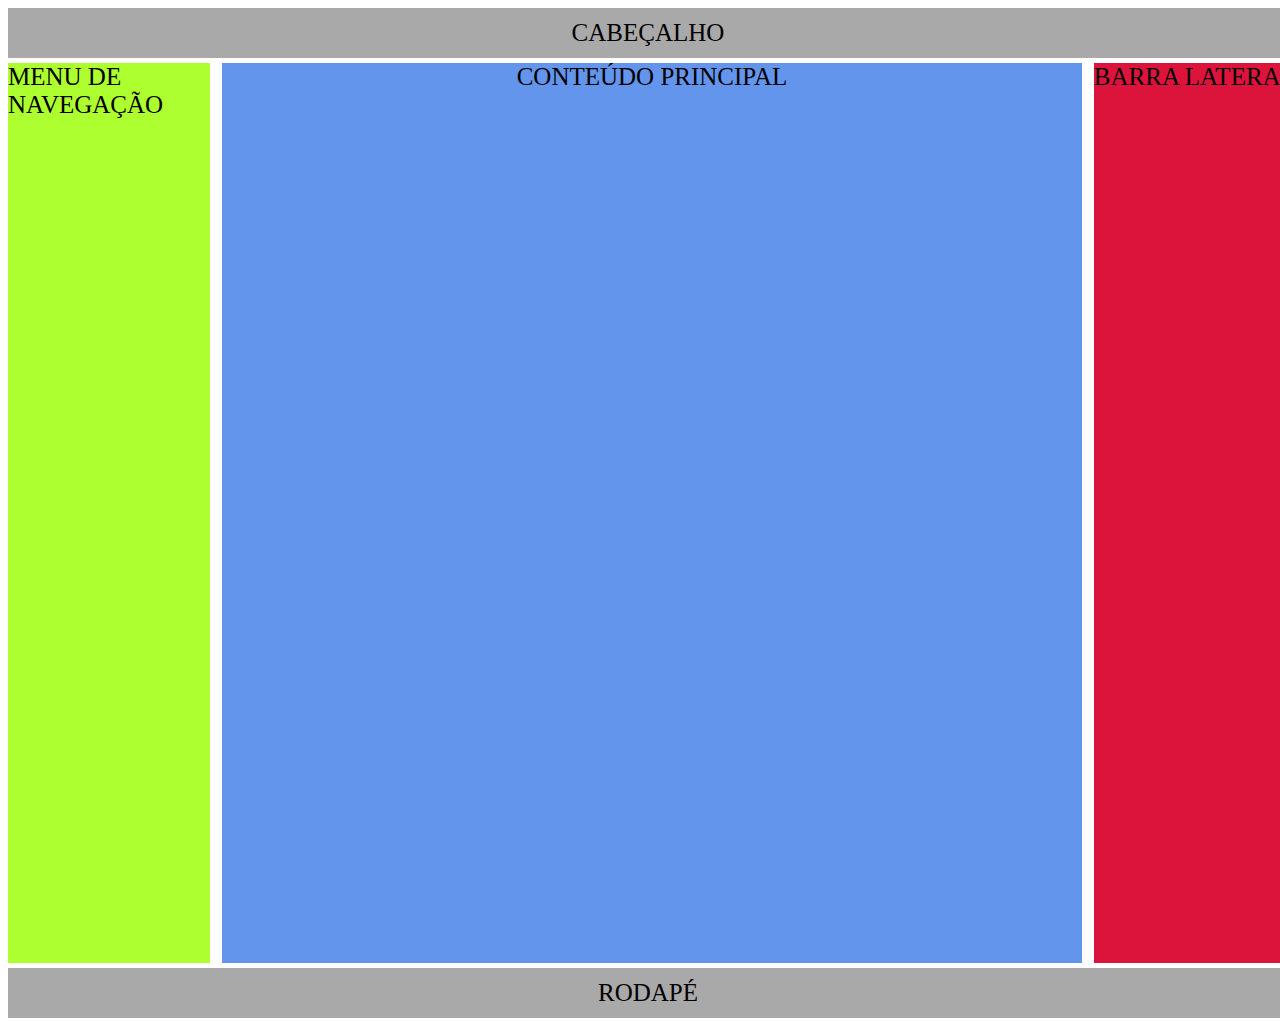
<file: index.html>
<!DOCTYPE html>
<html lang="pt-br">
<head>
    <meta charset="UTF-8">
    <meta name="viewport" content="width=device-width, initial-scale=1.0">
    <title>desafio da grade</title>
    <link rel="stylesheet" href="style.css">
</head>
<body>
    <div class="parents">
        <header class="cabecalho"><a href="/index2.html">CABEÇALHO</a></header>
        
        <div class="pagina-centro">
        <nav class="nav-menu">MENU DE NAVEGAÇÃO</nav>
        <main class="conteudo">CONTEÚDO PRINCIPAL</main>
        <aside class="barra-lateral">BARRA LATERAL</aside>
        </div>

        <footer class="rodape">RODAPÉ</footer>
    </div>
</body>
</html>
</file>
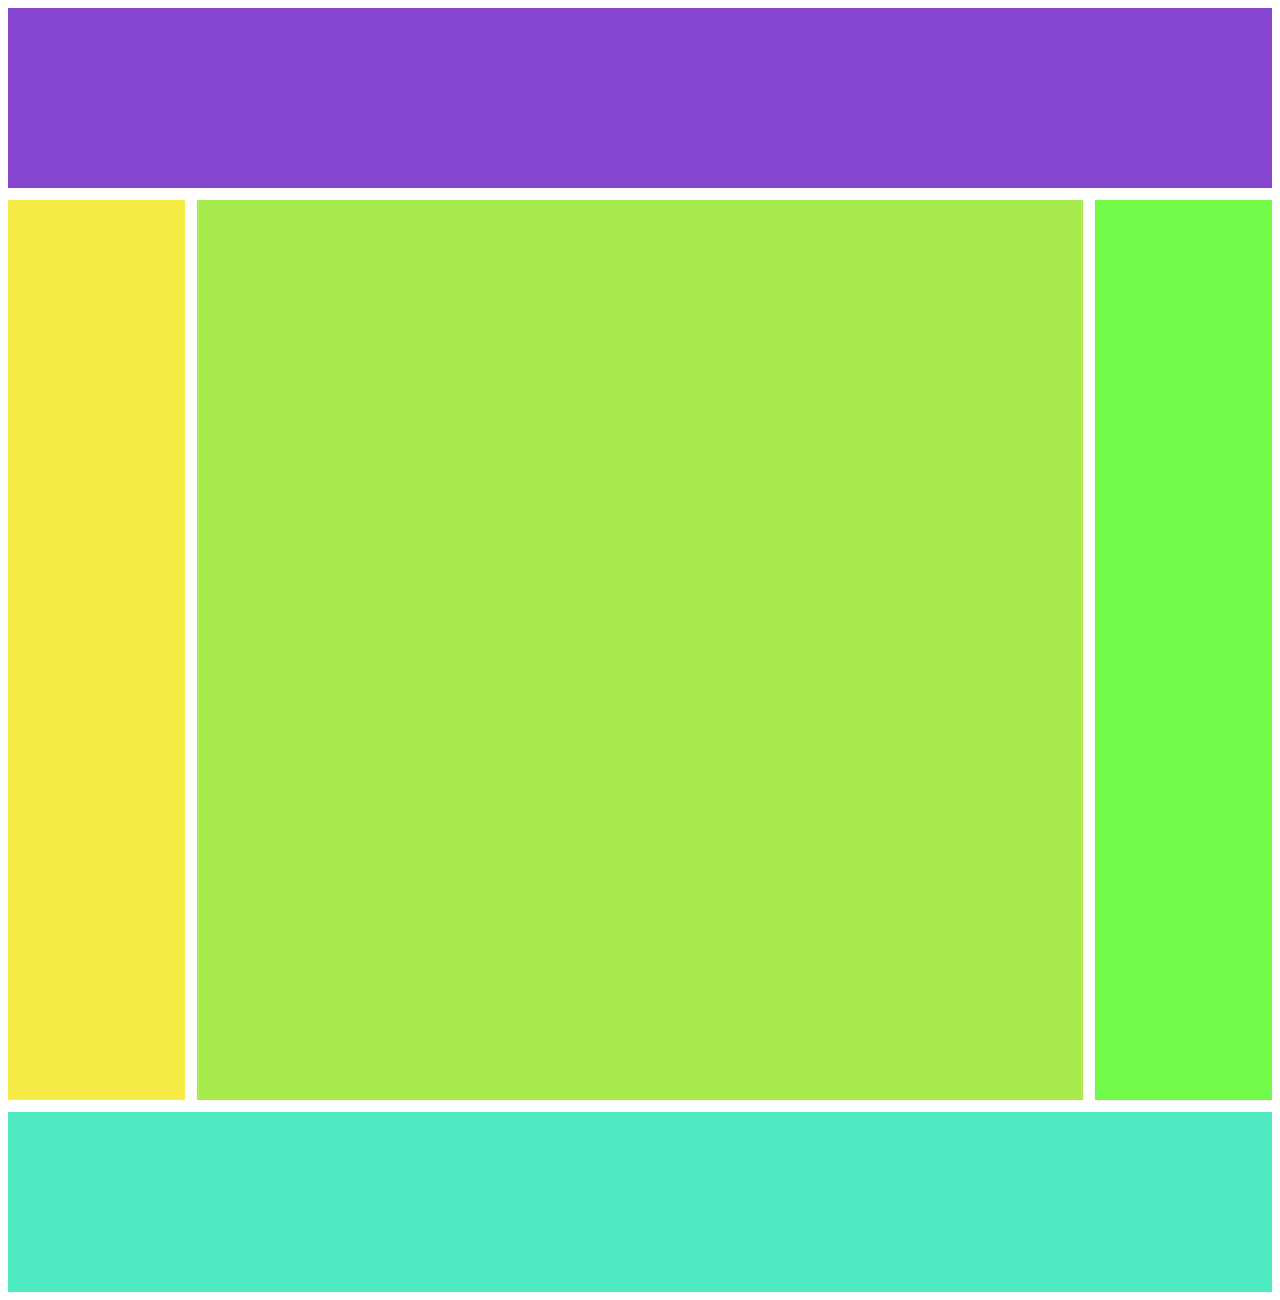
<file: index2.html>
<!DOCTYPE html>
<html lang="pt-br">
<head>
    <meta charset="UTF-8">
    <meta name="viewport" content="width=device-width, initial-scale=1.0">
    <title>desafio da grade (modelo site)</title>
    <link rel="stylesheet" href="style2.css">
</head>
<body>
    <div class="parent">
        <header class="div1"></header>
        <footer class="div2"></footer>
        <nav class="div3"></nav>
        <aside class="div4"></aside>
        <main class="div5"></main>
    </div>
</body>
</html>
</file>
<file: style.css>
.cabecalho {
    background-color: darkgray;
    height: 50px;
    width: 100vw;
    margin-bottom: 5px;
    font-size: 25px;
    justify-content: center;
    align-items: center;
    display: flex;
}

a {
    text-decoration: none;
    color: inherit;
}

.nav-menu {
    background-color: greenyellow;
    color: #000000;
    font-size: 25px;
    display: flex;
    justify-content: center;
}

.conteudo {
    background-color: cornflowerblue;
    justify-content: center;
    display: flex;
    color: #000;
    font-size: 25px;
}

.barra-lateral {
    background-color: crimson;
    font-size: 25px;
    justify-content: center;
    display: flex;
    color: #000000;
}

.rodape {
    background-color: darkgray;
    height: 50px;
    width: 100vw;
    font-size: 25px;
    align-items: center;
    justify-content: center;
    display: flex;
    margin-top: 5px;
}

.pagina-centro {
    display: grid;
    grid-template-columns: 16% 68% 16%;
    height: 100vh;
    gap: 12px;
}
</file>
<file: style2.css>
.parent {
    display: grid;
    grid-template-columns: 1fr 5fr 1fr;
    grid-template-rows: 1fr 5fr 1fr;
    grid-column-gap: 0px;
    grid-row-gap: 0px;
    gap: 12px;
    }
    
    .div1 { grid-area: 1 / 1 / 2 / 4; 
    background-color: #8545cf;
    }
    .div2 { grid-area: 3 / 1 / 4 / 4; 
    background-color: #4eebc3;
    }
    .div3 { grid-area: 2 / 1 / 3 / 2; 
    background-color: #f7eb45;
    height: 100vh;
    }
    .div4 { grid-area: 2 / 3 / 3 / 4; 
    background-color: #72fa49;
    height: 100vh;
    }
    .div5 { grid-area: 2 / 2 / 3 / 3; 
    background-color: #a7ec4c;
    height: 100vh;
    }
</file>
